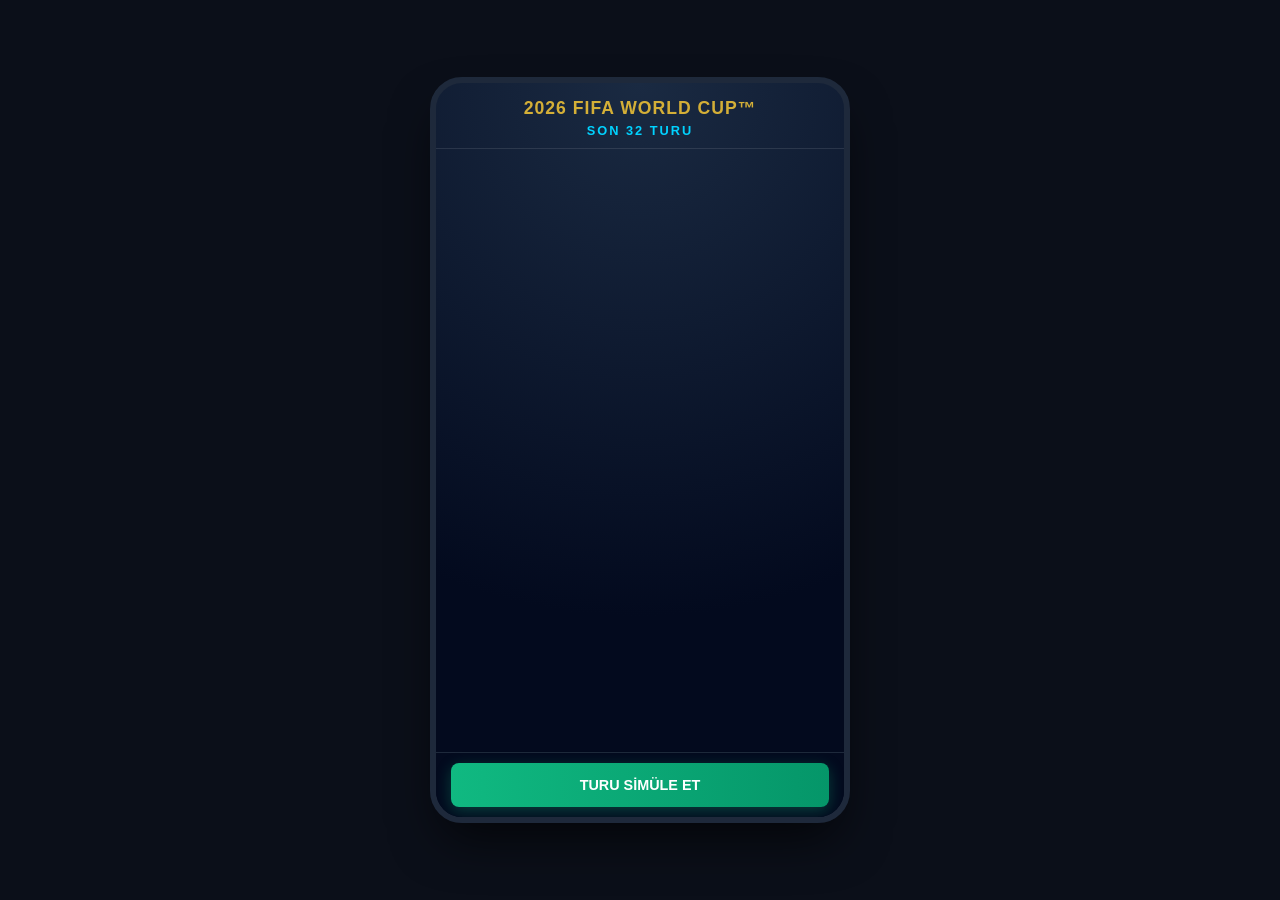
<file: elemeler.html>
<!DOCTYPE html>
<html lang="tr">
<head>
    <meta charset="UTF-8">
    <meta name="viewport" content="width=device-width, initial-scale=1.0, maximum-scale=1.0, user-scalable=no">
    <title>Elemeler - 2026 Dünya Kupası</title>
    <link rel="stylesheet" href="elemeler.css">
</head>
<body>
    <div class="phone-wrapper">
        <header class="tournament-header">
            <h2 class="title-main">2026 FIFA WORLD CUP™</h2>
            <h3 class="title-sub" id="round-title">SON 32 TURU</h3>
        </header>

        <div class="bracket-container" id="bracket-container">
            </div>

        <div class="bottom-action">
            <button id="simulate-round-btn" class="action-button">TURU SİMÜLE ET</button>
        </div>
    </div>
    <script src="elemeler.js"></script>
</body>
</html>
</file>
<file: elemeler.css>
* { box-sizing: border-box; margin: 0; padding: 0; font-family: '-apple-system', sans-serif; }
body { background-color: #0b0f19; display: flex; justify-content: center; align-items: center; height: 100vh; overflow: hidden; padding: 10px; }

.phone-wrapper {
    width: 100%; max-width: 420px; aspect-ratio: 9 / 16;
    background: radial-gradient(circle at top, #1a2a42 0%, #030a1e 70%);
    border: 6px solid #1e293b; border-radius: 32px;
    display: flex; flex-direction: column; overflow: hidden;
    box-shadow: 0 25px 50px -12px rgba(0, 0, 0, 0.7);
}

.tournament-header { text-align: center; padding: 15px 10px 10px; border-bottom: 1px solid rgba(255, 255, 255, 0.1); flex-shrink: 0;}
.title-main { color: #d4af37; font-size: 1.1rem; font-weight: 900; letter-spacing: 1px; }
.title-sub { color: #00d2ff; font-size: 0.8rem; font-weight: 800; letter-spacing: 2px; margin-top: 4px; }

/* Yatay Kaydırma Alanı */
.bracket-container {
    flex: 1; overflow-x: auto; overflow-y: auto; padding: 20px;
    display: flex; gap: 30px; align-items: center; /* Ortadan hizala */
}
.bracket-container::-webkit-scrollbar { height: 6px; width: 6px;}
.bracket-container::-webkit-scrollbar-thumb { background: #d4af37; border-radius: 10px; }

/* Turnuva Sütunları */
.bracket-column { display: flex; flex-direction: column; justify-content: center; gap: 15px; min-width: 120px;}
.bracket-column.final-col { min-width: 150px; } /* Final sütunu daha geniş */
.col-title { color: #94a3b8; font-size: 0.65rem; font-weight: bold; text-align: center; margin-bottom: 10px;}
.final-col .col-title { color: #d4af37; font-size: 0.9rem;} /* Final başlığı altın sarısı */

/* Maç Kutusu */
.match-box {
    background: linear-gradient(145deg, #1e293b, #0f172a);
    border: 1px solid #334155; border-radius: 6px; padding: 4px;
    display: flex; flex-direction: column; box-shadow: 0 4px 6px rgba(0,0,0,0.4);
}
.match-box.my-match { border: 1px solid #00d2ff; box-shadow: 0 0 10px rgba(0, 210, 255, 0.4); }

/* Takım Satırı */
.t-row { display: flex; justify-content: space-between; align-items: center; padding: 4px; border-bottom: 1px solid rgba(255,255,255,0.05); }
.t-row:last-child { border-bottom: none; }

.t-row.passive { opacity: 0.3; filter: grayscale(100%); }
.t-row.winner .t-name { color: #d4af37; font-weight: 900; }
.t-row.my-team .t-name { color: #00d2ff; font-weight: 900; }

.t-info { display: flex; align-items: center; gap: 6px; overflow: hidden;}
.t-flag { width: 16px; height: 11px; border-radius: 2px; border: 1px solid rgba(255,255,255,0.2); object-fit: cover;}
.t-name { color: white; font-size: 0.75rem; font-weight: 700; }
.t-score { color: white; font-weight: 900; font-size: 0.8rem; background: #0b0f19; padding: 0 4px; border-radius: 2px;}

.bottom-action { padding: 10px 15px; background: #030a1e; border-top: 1px solid #1e293b; flex-shrink: 0;}
.action-button { width: 100%; padding: 14px; font-size: 0.9rem; font-weight: 900; color: white; background: linear-gradient(90deg, #10b981, #059669); border: none; border-radius: 8px; cursor: pointer; box-shadow: 0 4px 15px rgba(16, 185, 129, 0.3); }
.action-button.danger { background: linear-gradient(90deg, #ef4444, #dc2626); box-shadow: 0 4px 15px rgba(239, 68, 68, 0.4); }
.action-button:disabled { background: #334155; color: #94a3b8; cursor: not-allowed; box-shadow: none; }
</file>
